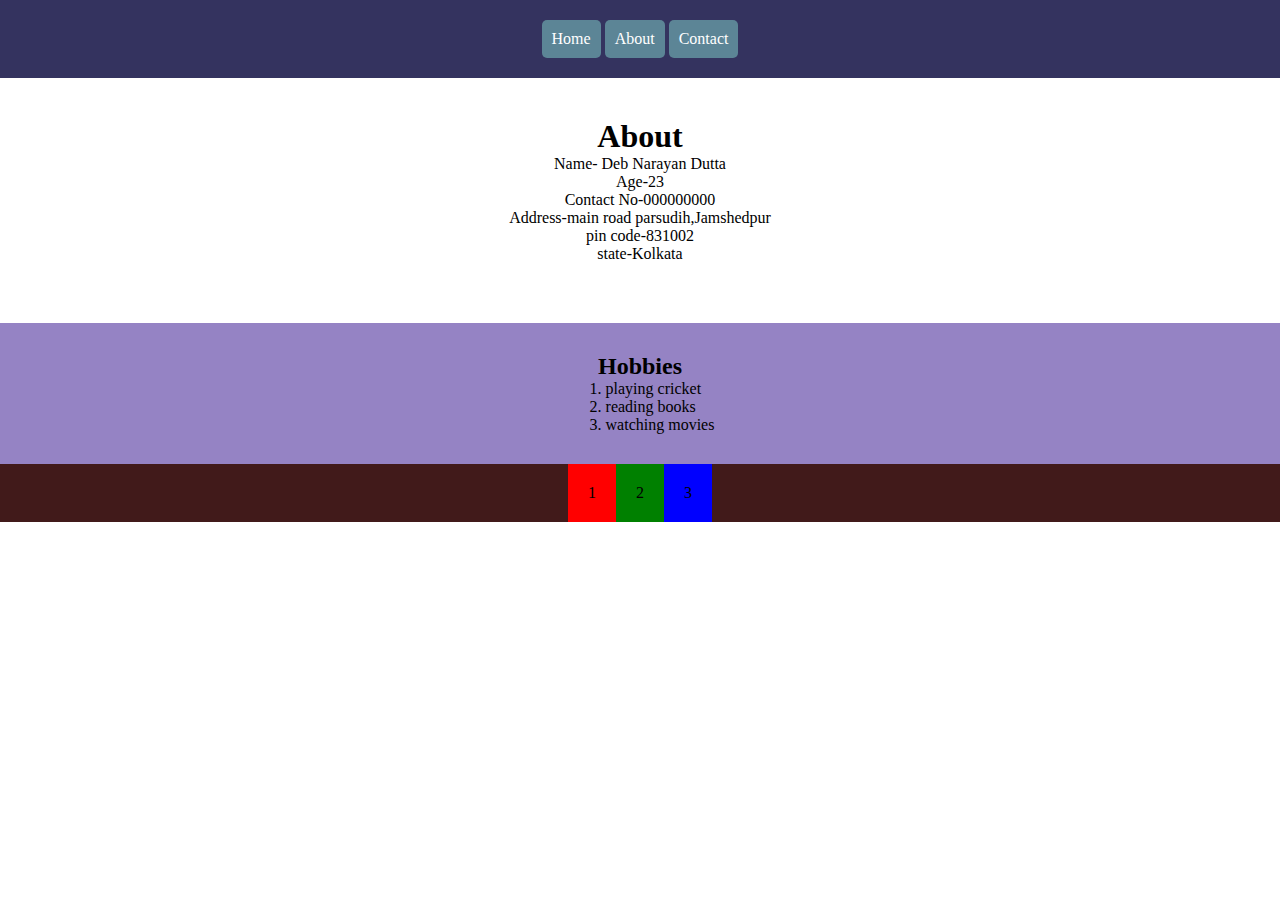
<file: about.html>
<!DOCTYPE html>
<html lang="en">
<head>
    <meta charset="UTF-8">
    <meta http-equiv="X-UA-Compatible" content="IE=edge">
    <meta name="viewport" content="width=device-width, initial-scale=1.0">
    <title>Document</title>
    <link href="./style.css" rel="stylesheet">
</head>
<body>
    <div class="navbar">
        <a href="./index.html"><button class="navBtn">Home</button></a>
        <a href="./about.html"><button class="navBtn">About</button></a>
        <a href="./contact.html"><button class="navBtn">Contact</button></a>
    </div>
    <div class="about">
    <h1>About</h1>
    <p>Name- Deb Narayan Dutta</p>
    <p>Age-23</p>
    <p>Contact No-000000000</p>
    <p>Address-main road parsudih,Jamshedpur</p>
    <p>pin code-831002</p>
    <p>state-Kolkata</p>
</div>
<div class ="hobbies">
    <h2>Hobbies</h2>
    <ol>
        <li>playing cricket</li>
        <li>reading books</li>
        <li>watching movies</li>
    </ol>
</div>
    <div class="flex">
        <div class="div1">1</div>
        <div class="div2">2</div>
        <div class="div3">3</div>
    </div>
    
</body>
</html>
</file>
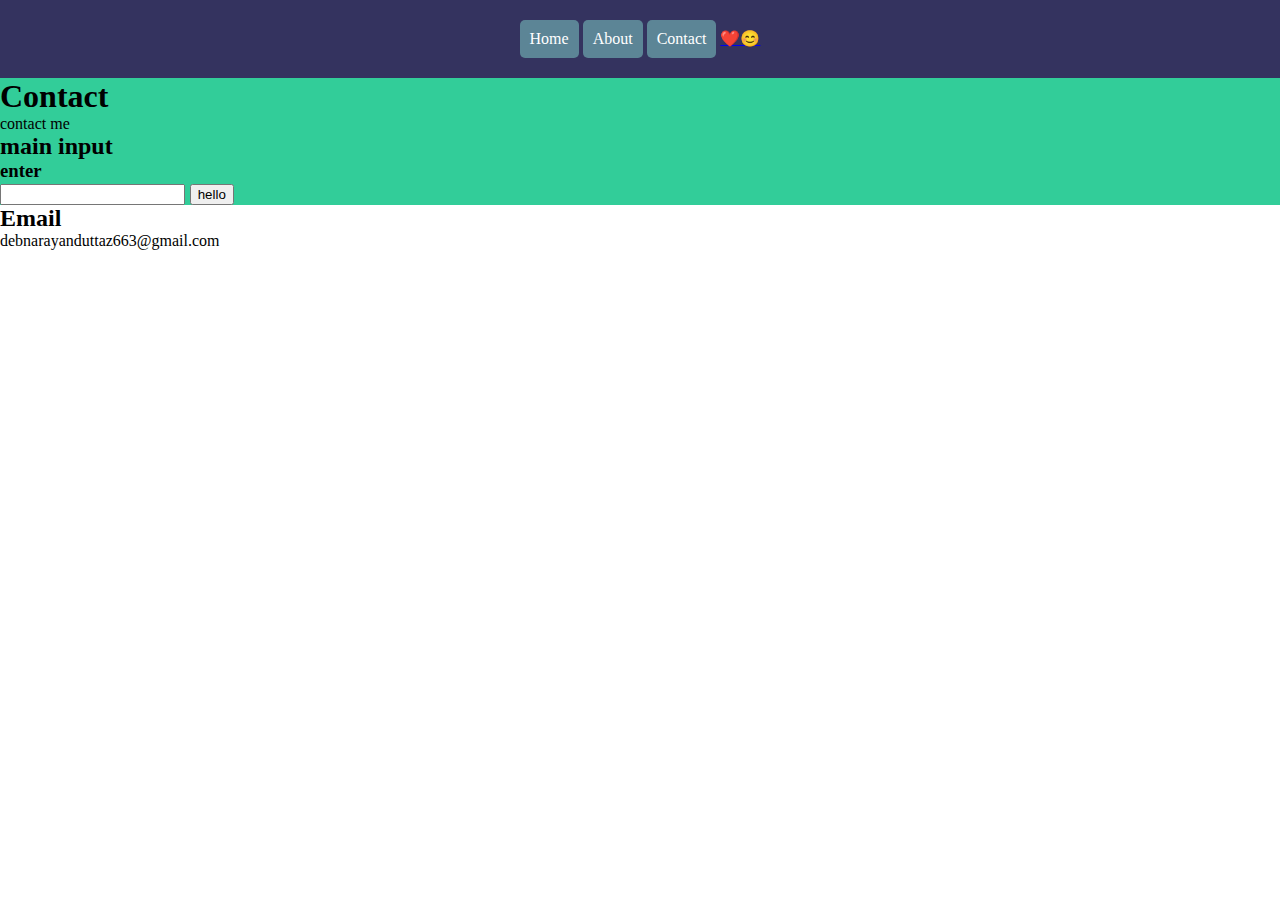
<file: contact.html>
<!DOCTYPE html>
<html lang="en">
<head>
    <meta charset="UTF-8">
    <meta http-equiv="X-UA-Compatible" content="IE=edge">
    <meta name="viewport" content="width=device-width, initial-scale=1.0">
    <title>Document</title>
    <link href="./style.css" rel="stylesheet">
</head>
<body>
    <div class="navbar">
        <a href="./index.html"><button class="navBtn">Home</button></a>
        <a href="./about.html"><button class="navBtn">About</button></a>
        <a href="./contact.html"><button class="navBtn">Contact</button></a>
        <a href="https://www.google.com/search?q=google&oq=&aqs=chrome.0.69i59i450l8.168296466j0j15&sourceid=chrome&ie=UTF-8">❤️😊</a>
    </div>
    <div class="contact"> 
        <h1>Contact</h1>
        <p>contact me</p>
        <h2>main input<h2>
        <h3>enter<h3>
        <input/>
        <button>hello</button>
    </div>
</body>
<div class="Email">
    <h2>Email</h2>
    <p>debnarayanduttaz663@gmail.com</p>

</div>

</html>
</file>
<file: style.css>
*{
margin: 0;
box-sizing: 0;
}
.navbar{
    background-color: rgb(52, 51, 95);
    padding: 20px;
    text-align: center;
}

.navBtn{
    border: none;
    background: none;
    background-color: rgb(92, 133, 150);
    padding: 10px;
    color: white;
    border-radius: 5px;
    font-size: 16px;
    font-family: 'Times New Roman', Times, serif;
}

.header{
    text-align: center;
    padding: 50px 0px;
    font-size: xx-large;
}

.experience{
    text-align: center;
    background-color: rgb(65, 26, 26);
    padding: 60px 0;
}

.experience h3{
    font-size: x-large;
}
.experience ul li{
    list-style: none;
    font-size: 20px;
    margin-top: 20px;
}
.about{
    text-align: center;
    margin-bottom: 20px;
    padding: 40px;
}
.hobbies{
    display: flex;
    flex-direction: column;
    align-items: center;
    background-color: rgb(149, 131, 196);
    padding: 30px;
}
.contact {
    text-align: left;
    background-color: rgb(50, 205, 153);
}

.flex{
    display: flex;
    flex-direction: row;
    background-color: rgb(65, 26, 26);
    align-items: center;
    justify-content: center;
}

.div1{
background-color: red;
padding: 20px;
}
.div2{
    background-color: green;
    padding: 20px;
}
.div3{
    background-color: blue;
    padding: 20px;
}
.imgContainer{
    display: flex;
    flex-direction: column;
    align-items: center;
}

.imgContainer img{
    width: 500px;
    height: 500px;
}
</file>
